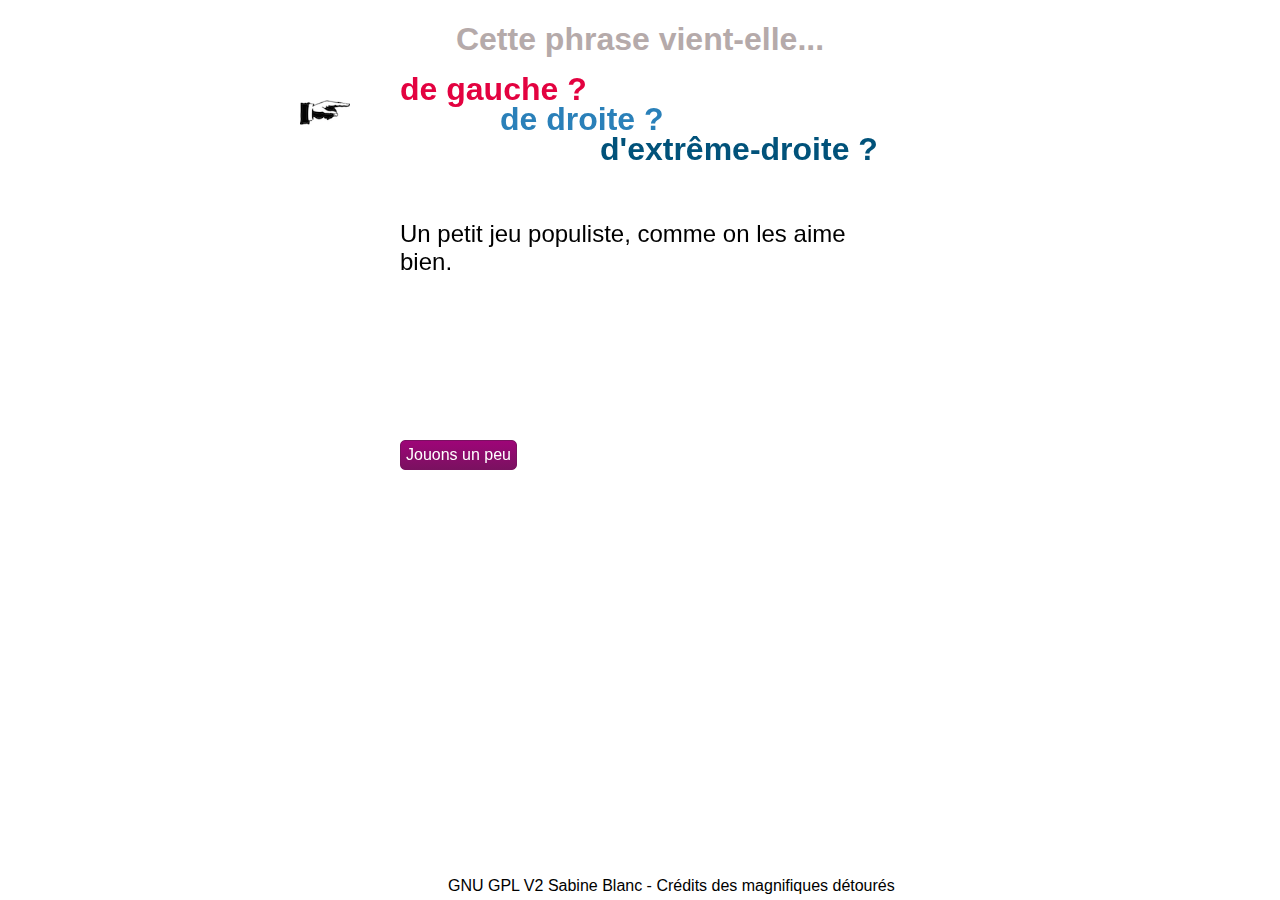
<file: index.html>
<!DOCTYPE html>
<html>
<head lang="en">
    <meta charset="UTF-8">

    <title>Ce parti a dit</title>
    <meta property="og:image" content="http://sabineblanc.net/cepartiadit/gueant.jpg" />
    <meta property="og:title" content="Ce parti a dit" />
    <meta property="og:url" content="http://sabineblanc.net/cepartiadit/" />
    <meta property="og:local" content="fr_FR" />
    <meta property="og:description" content="Un petit jeu populiste, comme on les aime bien." />
    <meta property="description" content="Un petit jeu populiste, comme on les aime bien." />
    <meta property="twitter:image:src" content="http://sabineblanc.net/cepartiadit/gueant.jpg" />
    <meta property="twitter:title" content="Ce parti a dit" />
    <meta property="twitter:card" content="summary" />
    <meta property="twitter:description" content="Un petit jeu populiste, comme on les aime bien." />
    <meta property="twitter:site" content="@sabineblanc" />


    <link rel="stylesheet" href="droiteextremedroite.css">

    <script src="https://code.jquery.com/jquery-1.10.2.js"></script>
</head>
<body>
<img src="index.png" height='25' width='50' id="imageUn">

<h1 id="titre1"><a href="http://sabineblanc.net/cepartiadit/" id="cd">Cette phrase vient-elle...</a></h1>

<h1 id="titre2" name="gauche">de gauche ?</h1>

<h1 id="titre3" name="droite">de droite ? </h1>

<h1 id="titre4" name="extremeDroite">d'extrême-droite ?</h1>


<div id="citation">Un petit jeu populiste, comme on les aime bien.</div>
<div id="resultat"></div>
<div id="tete"></div>
<button type="submit" id="auSuivant">Jouons un peu</button>
<div id="score"></div>
<div id="credit">GNU GPL V2 Sabine Blanc - <a href="credit.html" target="_blank" id="cdt">Crédits des magnifiques détourés</a></div>


<script>
    var phrases = [
                ["Vous en avez assez de cette bande de racailles ? Eh bien on va vous en débarrasser.", "droite", "Nicolas Sarkozy", "de l'UMP", "'sarkozy.jpg'"],
                ["À travers le business et l'action sociale, les Qataris s'efforcent de diffuser parmi les jeunes Français d'origine musulmane la religion-idéologie wahhabite.", "extremeDroite", "Marine Le Pen", "du FN", "'lepen.jpg'"],
                ["Les Roms ont vocation à revenir en Roumanie ou en Bulgarie.", "gauche", "Manuel Valls", "du PS", "'valls.jpg'"],
                ["Je demande à Pôle Emploi de renforcer les contrôles pour vérifier que les gens cherchent bien un emploi.", "gauche", "François Rebsamen", "du PS", "'rebsamen.jpg'"],
                ["L'homosexualité n'est pas un délit, mais elle constitue une anomalie biologique et sociale.", "extremeDroite", "Jean-Marie Le Pen", "du FN", "'lepenJM.jpg'"],
                ["Les Français, à force d'immigration incontrôlée, ont parfois le sentiment de ne plus être chez eux, ou bien ils ont le sentiment de voir des pratiques (...) qui s'imposent à eux et qui ne correspondent pas aux règles de notre vie sociale.", "droite", "Claude Guéant", "de l'UMP", "'gueant.jpg'"],
                ["Si vous n'avez rien à vous reprocher, vous n'avez pas à avoir peur d'être filmés !", "droite", "Brice Hortefeux", "de l'UMP", "'hortefeux.jpg'"],
                ["Sueurs froides à la lecture des dispositions de la nouvelle loi terroriste... Même plus envie de plaisanter sur les massacres de chatons!", "droite", "Laure de la Raudière", "de l'UMP", "'delaraudiere.jpg'"],
                ["Nous pourrions autoriser les entreprises et les branches, dans le cadre d'accords majoritaires, à déroger aux règles de temps de travail et de rémunération.", "gauche", "Emmanuel Macron", "d'un gouvernement socialiste", "'macron.jpg'"],
                ["(les immigrés tunisiens) sont maintenant sur le territoire français et donc la solution ferme mais humaine de régler ce problème, c'est de les raccompagner dans la réinsertion dans ce pays.", "gauche", "Ségolène Royal", "du PS", "'royal.jpg'"]

            ]
            ;

    $(document).ready(function () {
        var indicePhraseActuelle = -1;
        var score = 0;
        var stop = phrases.length;
        /* 3 */


        $("#auSuivant").click(function () {
            indicePhraseActuelle++;
            $("#tete").fadeOut(300);

            if (indicePhraseActuelle == stop) {

                $("button").hide();
                $("#citation").hide();
                $("#resultat").hide();
                $('#score').html("Vous avez obtenu " + score + "/" + phrases.length);
                setTimeout(function () {
                    $('#score').fadeOut(1000);
                }, 2500);

                setTimeout(function () {
                    $('#score').html("Et n'oubliez pas : si la politique vous répugne, changez-la.<br>Il y a mille et une façon de s'investir dans la cité, dans ou hors des partis.").fadeIn(600);
                }, 3500);
            }

            if (indicePhraseActuelle == 0) {

                setTimeout(function () {
                    $("#imageUn").fadeOut(300).fadeIn(300).fadeOut(300).fadeIn(300).fadeOut(300).fadeIn(300).fadeOut(300).fadeIn(300);
                }, 1000);
            }


            var ligne = phrases[indicePhraseActuelle];
            var citation = ligne[0];
            $("#citation").html('"' + citation + '"').addClass("citation2");
            $("#resultat").fadeOut(200);
            $("button").fadeOut(200);

        });

        $("h1").click(function () {
            var ligne = phrases[indicePhraseActuelle];
            var couleur = ligne[1];
            var nom = ligne[2];
            var parti = ligne[3];
            var image = ligne[4];
            var reponse = $(this).attr("name");


            if (indicePhraseActuelle == stop - 1) {
                setTimeout(function () {
                $('button').html("Découvrez votre score");
                }, 1000);
                setTimeout(function () {
                    $('#tete').hide();
                }, 1000);

            }


            if (couleur == reponse) {
                $("#resultat").html("Cette phrase a bien été prononcée par " + nom + ", membre " + parti).fadeIn(300);
                $("#tete").html("<img src=" + image + ">").fadeIn(300);

                setTimeout(function () {
                    $("button").fadeIn(200);
                }, 1000);
                score++;

            } else {
                $("#resultat").html("Eh non, cette phrase a été prononcée par " + nom + ", membre " + parti).fadeIn(300);
                $("#tete").html("<img src=" + image + ">").fadeIn(300);

                setTimeout(function () {
                    $("button").fadeIn(200);
                }, 1000);

            }
        });

    });

</script>

</body>
</html>
</file>
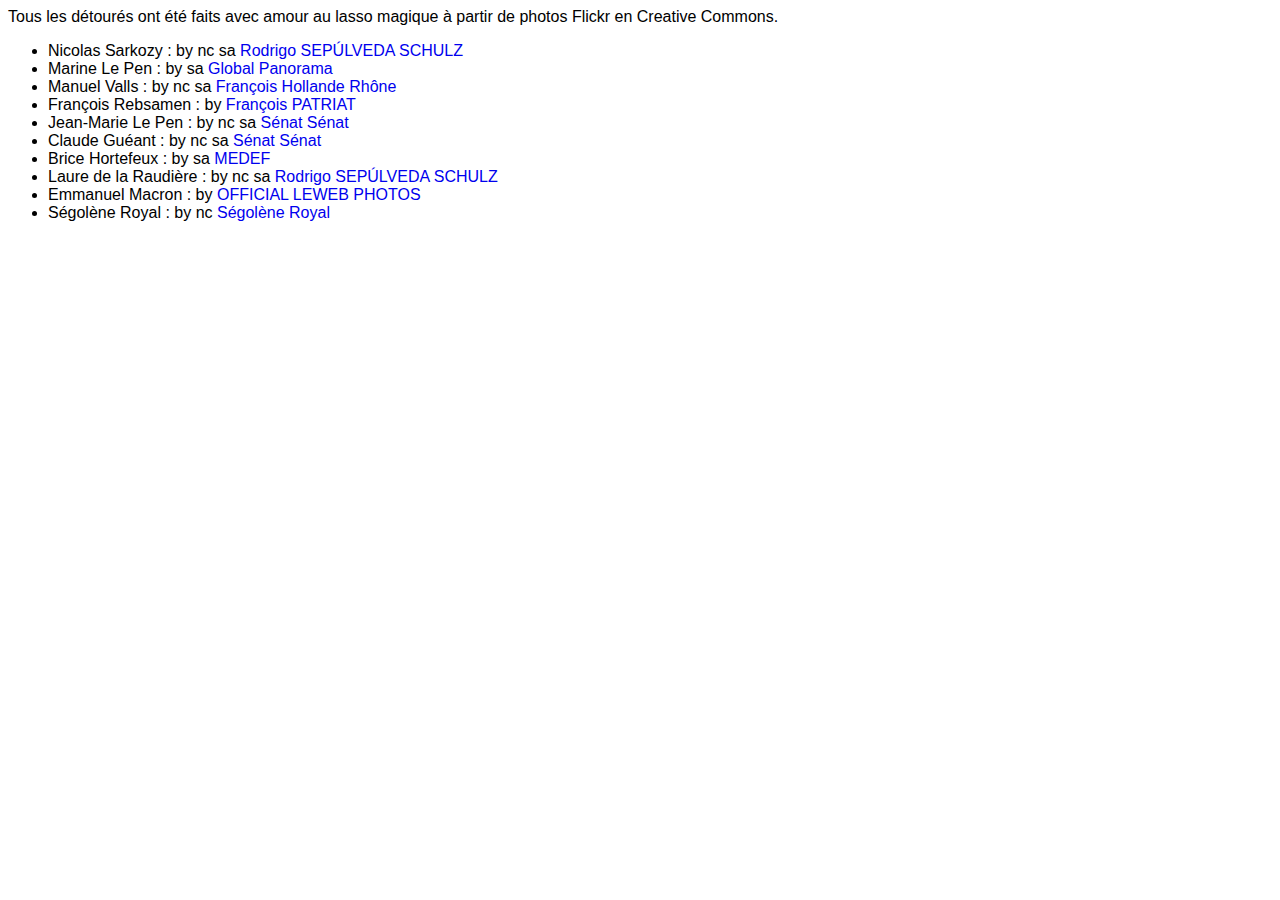
<file: credit.html>
<!DOCTYPE html>
<html>
<head lang="en">
    <meta charset="UTF-8">
    <title>Crédits</title>
    <link rel="stylesheet" href="droiteextremedroite.css">

</head>
<body>

<div id="credits">Tous les détourés ont été faits avec amour au lasso magique à partir de photos Flickr en Creative Commons.

   <ul>
       <li>Nicolas Sarkozy : by nc sa <a href="https://www.flickr.com/photos/rsepulveda/5661264375">Rodrigo SEPÚLVEDA SCHULZ</a></li>
       <li>Marine Le Pen : by sa <a href="https://www.flickr.com/photos/121483302@N02/13765930124">Global Panorama</a></li>
       <li>Manuel Valls : by nc sa <a href="https://www.flickr.com/photos/fhrhone/7985618359">François Hollande Rhône</a></li>
       <li>François Rebsamen : by <a href="https://www.flickr.com/photos/fpatriat/4188149508"> François PATRIAT</a></li>
       <li>Jean-Marie Le Pen : by nc sa <a href="https://www.flickr.com/photos/photographes-senat/6724979995">Sénat Sénat</a></li>
       <li>Claude Guéant : by nc sa <a href="https://www.flickr.com/photos/photographes-senat/6724979995">Sénat Sénat</a></li>
       <li>Brice Hortefeux : by sa <a href="https://www.flickr.com/photos/besoindair/2805843612">MEDEF</a></li>
       <li>Laure de la Raudière : by nc sa <a href="https://www.flickr.com/photos/rsepulveda/5661264375">Rodrigo SEPÚLVEDA SCHULZ</a></li>
       <li>Emmanuel Macron : by <a href="https://www.flickr.com/photos/leweb3/15995981722">OFFICIAL LEWEB PHOTOS</a></li>
       <li>Ségolène Royal : by nc <a href="https://www.flickr.com/photos/segoleneroyal/4358909208">Ségolène Royal</a></li>


   </ul>

</div>


</body>
</html>
</file>
<file: droiteextremedroite.css>
body {
    font-family: "helvetica", "Arial", "SANS-SERIF";
}

#titre1 {
    text-align:center;
}

#cd {
    color: #B5AAAA;
}

#titre2 {

    position: fixed;
    left: 400px;
    top:50px;
    color: #E30240;
    cursor: pointer;

}

#titre3 {

    position: fixed;
    left: 500px;
    top:80px;
    color: #2A80B9;
    cursor: pointer;

}

#titre4 {

    position: fixed;
    left: 600px;
    top:110px;
    color: #01527A;
    cursor: pointer;

}

#citation {

    position: fixed;
    top: 220px;
    left: 400px;
    width: 500px;
    font-size: 24px;

}

.citation2 {
    font-style: italic;
}

#resultat {

    position: fixed;
    top: 380px;
    left: 400px;
    font-size: 22px;
    font-weight: bold;

}

#tete {
    position: fixed;
    top: 230px;
    left: 50px;
}

button {
    position: fixed;
    top: 440px;
    left: 400px;

    background:#9E0578;
    background:-moz-linear-gradient(top,#9E0578 0%,#7A1160 100%);
    background:-webkit-gradient(linear,left top,left bottom,color-stop(0%,#9E0578),color-stop(100%,#7A1160));
    background:-webkit-linear-gradient(top,#9E0578 0%,#7A1160 100%);
    background:-o-linear-gradient(top,#9E0578 0%,#7A1160 100%);
    background:-ms-linear-gradient(top,#9E0578 0%,#7A1160 100%);
    background:linear-gradient(top,#9E0578 0%,#7A1160 100%);
    filter: progid: DXImageTransform.Microsoft.gradient( startColorstr='#5CCD00', endColorstr='#7A1160',GradientType=0);
    padding:5px 5px;
    color:#fff;
    font-family:'Helvetica Neue',sans-serif;
    font-size:16px;
    border-radius:5px;
    -moz-border-radius:5px;
    -webkit-border-radius:5px;
    border:1px solid #7A1160

}

#imageUn  {

    position: fixed;
    left: 300px;
    top:100px;
    animation-duration: 3s;
    animation-name: slidein;
}

@keyframes slidein {
    from {
        top: 340px;

    }

    to {
        top: 100px;

    }
}


#score {
    position: fixed;
    top: 280px;
    left: 400px;
    font-size: 16px;
    font-size: 24px;
}

#credit {
    position: absolute;
    bottom: 5px;
    left : 35%;
}

a:link, a:visited {
    text-decoration: none;

}


#cdt {
    color: black;
}
</file>
